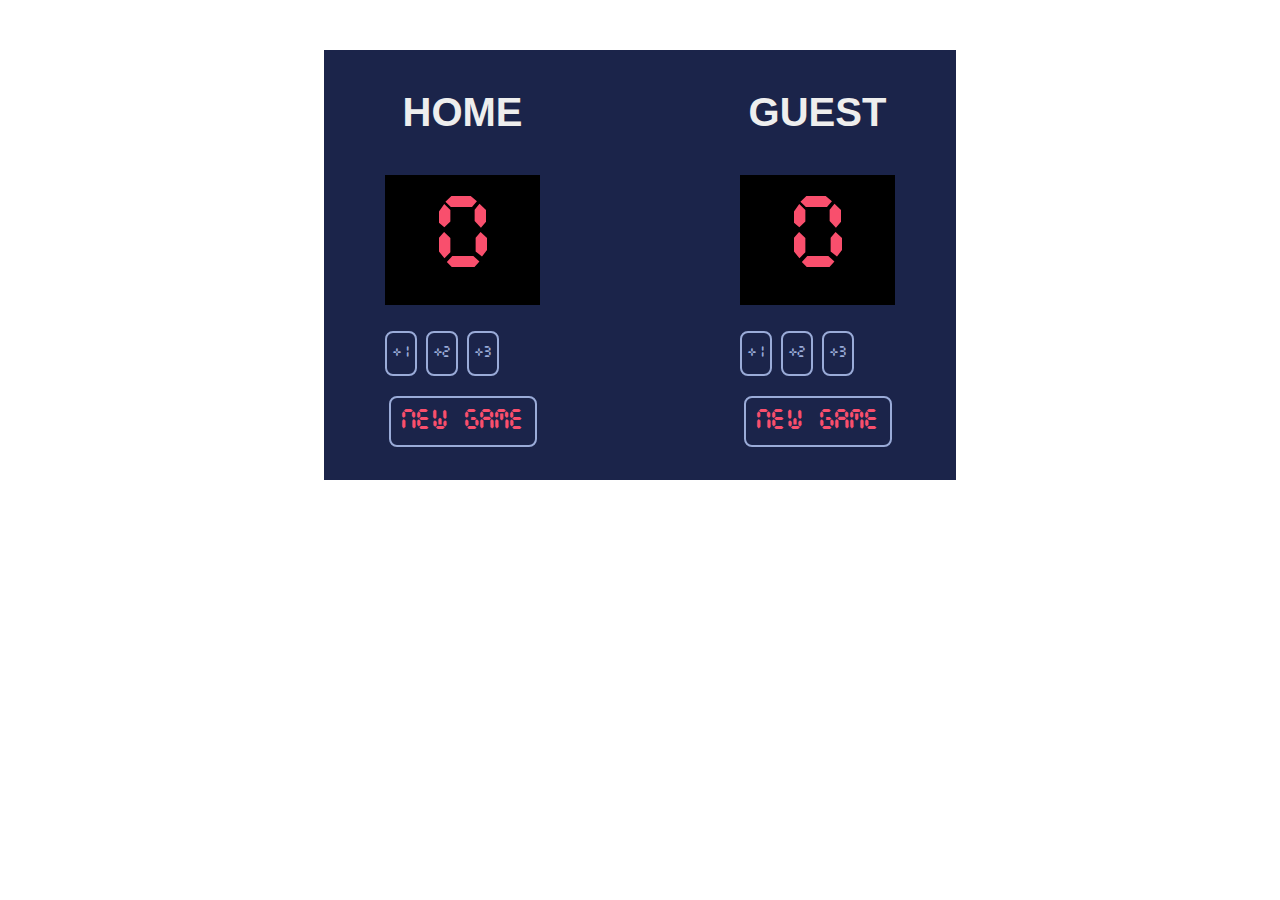
<file: index.html>
<!DOCTYPE html>
<html lang="en">
  <head>
    <meta charset="UTF-8" />
    <meta name="viewport" content="width=device-width, initial-scale=1.0" />
    <link rel="stylesheet" href="style.css" />
    <title>Scoreboard</title>
  </head>
  <body>
    <div class="container">
      <div class="home">
        <p class="title">HOME</p>
        <div class="mark" id="markh"><label id="markhome">0</label></div>
        <div class="guest-scoremarks">
          <button onclick="plus1h()">+1</button>
          <button onclick="plus2h()">+2</button>
          <button onclick="plus3h()">+3</button>
        </div>
        <button class="new-gamebtn" id="new-gamebtn" onclick="newgamehome()">
          New game
        </button>
      </div>

      <div class="guest">
        <p class="title">GUEST</p>
        <div class="mark" id="markg"><label id="markguest">0</label></div>
        <div class="guest-scoremarks">
          <button onclick="plus1g()">+1</button>
          <button onclick="plus2g()">+2</button>
          <button onclick="plus3g()">+3</button>
        </div>
        <button class="new-gamebtn" id="new-gamebtn" onclick="newgameguest()">
          New game
        </button>
      </div>
    </div>
    <script src="script.js"></script>
  </body>
</html>
</file>
<file: style.css>
@font-face {
  font-family: "Cursed Timer ULiL";
  src: url(./font/CursedTimerUlil-Aznm.ttf);
}

.container {
  display: flex;
  background-color: #1b244a;
  justify-content: center;
  gap: 200px;
  width: 50%;
  height: 430px;
  margin: 50px auto 0 auto;
}

.guest,
.home {
  text-align: center;
}

.title {
  font-family: Verdana, Geneva, Tahoma, sans-serif;
  color: #eeeeee;
  font-weight: bold;
  font-size: 40px;
}

.mark {
  background-color: black;
  color: white;
  font-family: "Cursed Timer ULiL";
  font-size: 90px;
  color: #f94f6d;
  width: 155px;
  height: 130px;
  display: flex;
  justify-content: center;
  align-items: center;
  margin-bottom: 26px;
}

.guest-scoremarks {
  display: flex;
  width: 50%;
  justify-content: space-around;
  color: #9aabd8;
  font-size: 18px;
  font-family: "Cursed Timer ULiL";
  gap: 9px;
}

.guest-scoremarks button {
  width: 45px;
  height: 45px;
  border: 2px solid #9aabd8;
  border-radius: 8px;
  display: flex;
  justify-content: center;
  align-items: center;
  background-color: #1b244a;
  color: #9aabd8;
  font-family: "Cursed Timer ULiL";
}

.new-gamebtn {
  border: 2px solid #9aabd8;
  border-radius: 8px;
  font-family: "Cursed Timer ULiL";
  color: #f94f6d;
  font-size: 25px;
  background-color: #1b244a;
  margin-top: 20px;
  padding: 10px;
}
</file>
